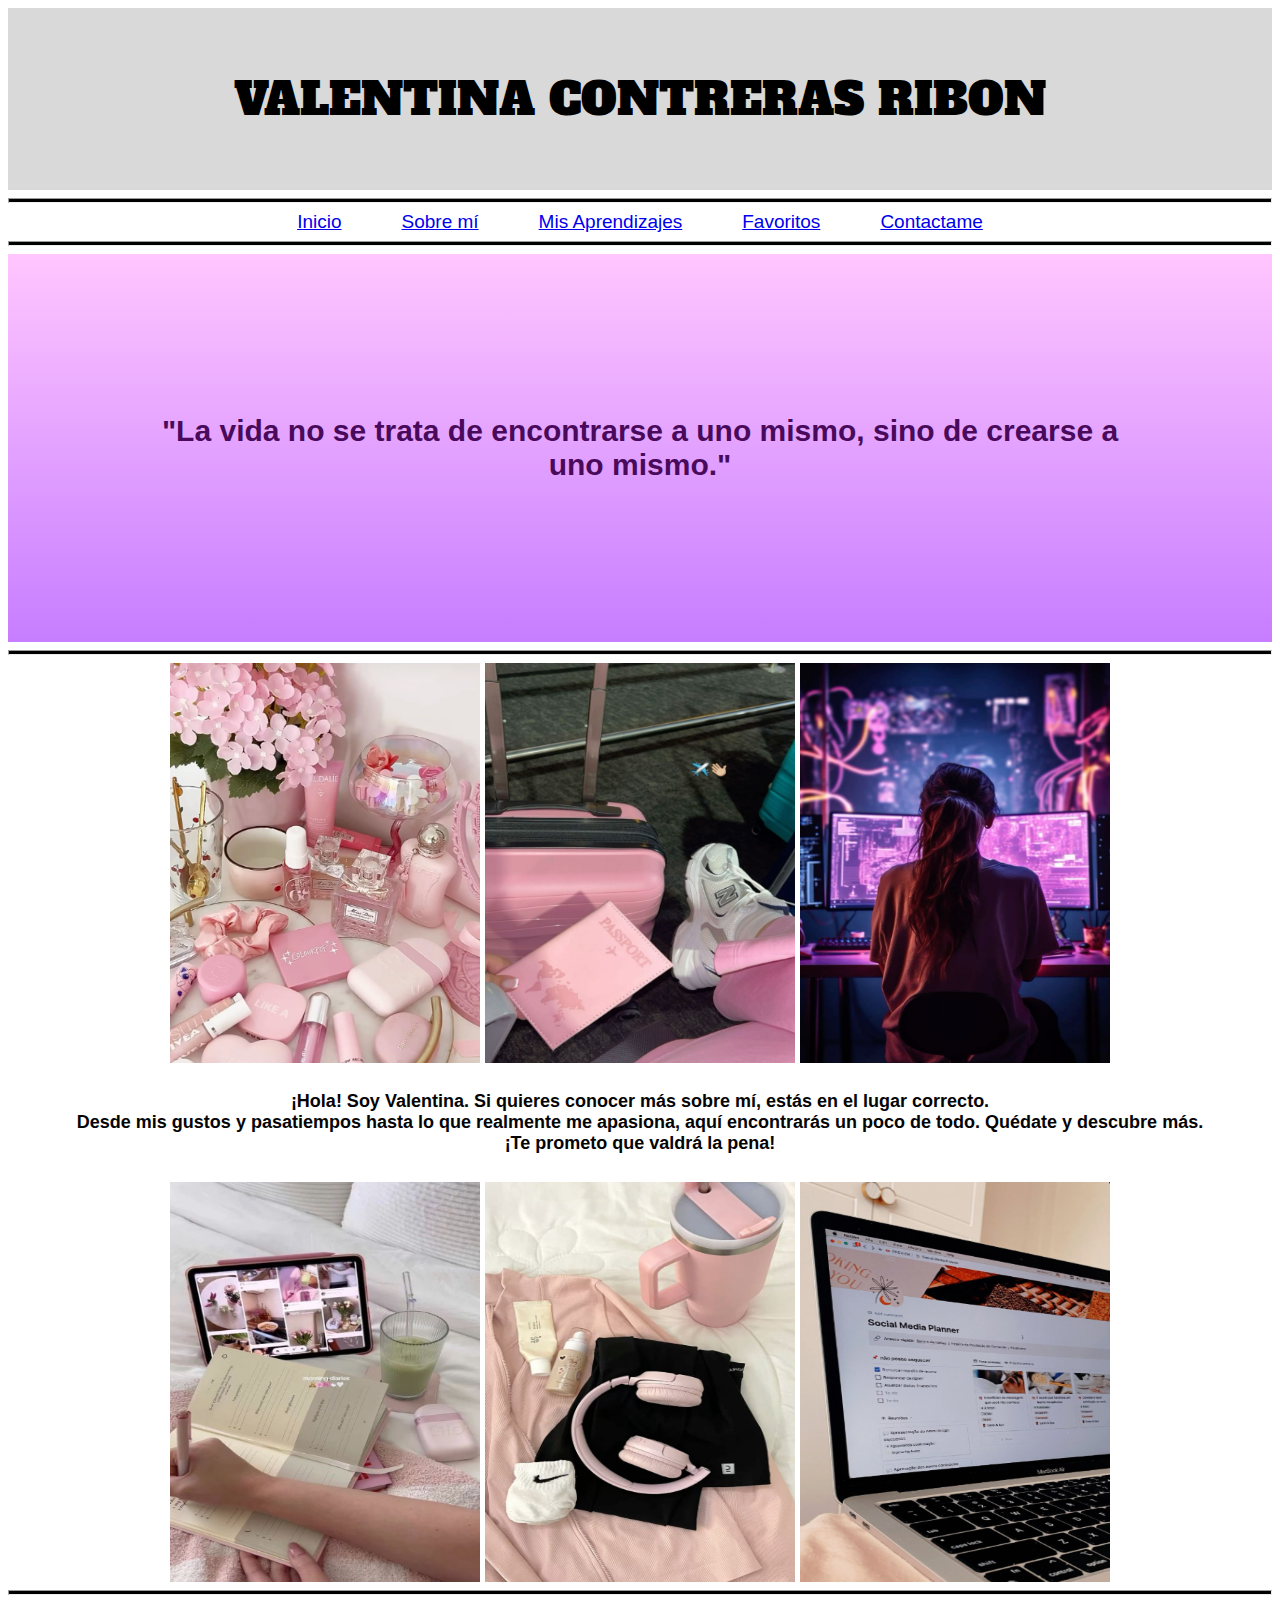
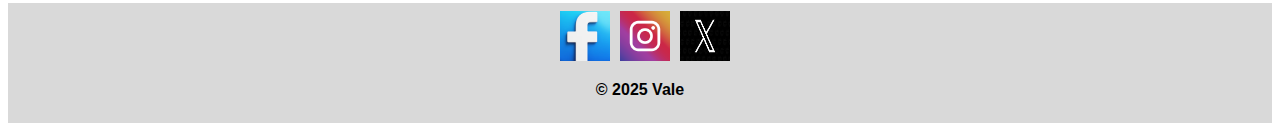
<file: index.html>
<!DOCTYPE html>
<html lang="es">
<head>
    <meta charset="UTF-8">
    <meta name="viewport" content="width=device-width, initial-scale=1.0">
    <title>Detras del código</title>
    <link rel="shortcut icon" href="favicon.ico" type="image/x-icon">
    <link rel="stylesheet" href="style.css">
    <link rel="preconnect" href="https://fonts.googleapis.com">
<link rel="preconnect" href="https://fonts.gstatic.com" crossorigin>
<link href="https://fonts.googleapis.com/css2?family=Alfa+Slab+One&display=swap" rel="stylesheet">
</head>
<body>
    <header>
        <h1 class="alfa-slab-one-regular">VALENTINA CONTRERAS RIBON</h1>
    </header>
    <hr/>
    <nav>
        <a href="#">Inicio</a>
        <a href="sobre-mi.html">Sobre mí</a>
        <a href="aprendizaje.html">Mis Aprendizajes</a>
        <a href="favoritos.html">Favoritos</a>
        <a href="contactame.html">Contactame</a>
    </nav>
    <hr/>
    <aside >
        <div class="fondo">
            <p class="frase">"La vida no se trata de encontrarse a uno mismo, sino de crearse a uno mismo."</p>
        </div>
           
    </aside>
    <hr/>
    <main id="Index"> 
        <section class="galeria">
            <img src="./assets/makeup.PNG" alt="makeup">
            <img src="./assets/viajar.PNG" alt="viajar">
            <img src="./assets/programadora.PNG" alt="programadora">
        </section>
        <p id="Presentacion">
            ¡Hola! Soy Valentina.
            Si quieres conocer más sobre mí, estás en el lugar correcto. 
            <br>
            Desde mis gustos y pasatiempos hasta lo que realmente me apasiona, aquí encontrarás un poco de todo. Quédate y descubre más. 
            <br>
            ¡Te prometo que valdrá la pena! 
        </p>
        <section  class="galeria2">
            <img src="./assets/libro.PNG" alt="libro">
            <img src="./assets/gym.PNG" alt="libro">
            <img src="./assets/blog.PNG" alt="libro">
        </section>
    </main>
    <hr/>
    <footer>
        <div class="pie">
        <a href="https://www.facebook.com/?locale=es_LA">
            <img src="./assets/facebook.png" alt="facebook">
        </a>
           
        <a href="https://www.instagram.com/">
            <img src="./assets/instagram.webp" alt="Instagram">  
        </a>
        <a href="https://x.com/?lang=es">
            <img src="./assets/twitter.jpg" alt="Twitter">
        </a>
        </div>
        <div class="copy">
            <p>&copy; 2025 Vale</p>
        </div> 
    </footer>
</body>
</html>
</file>
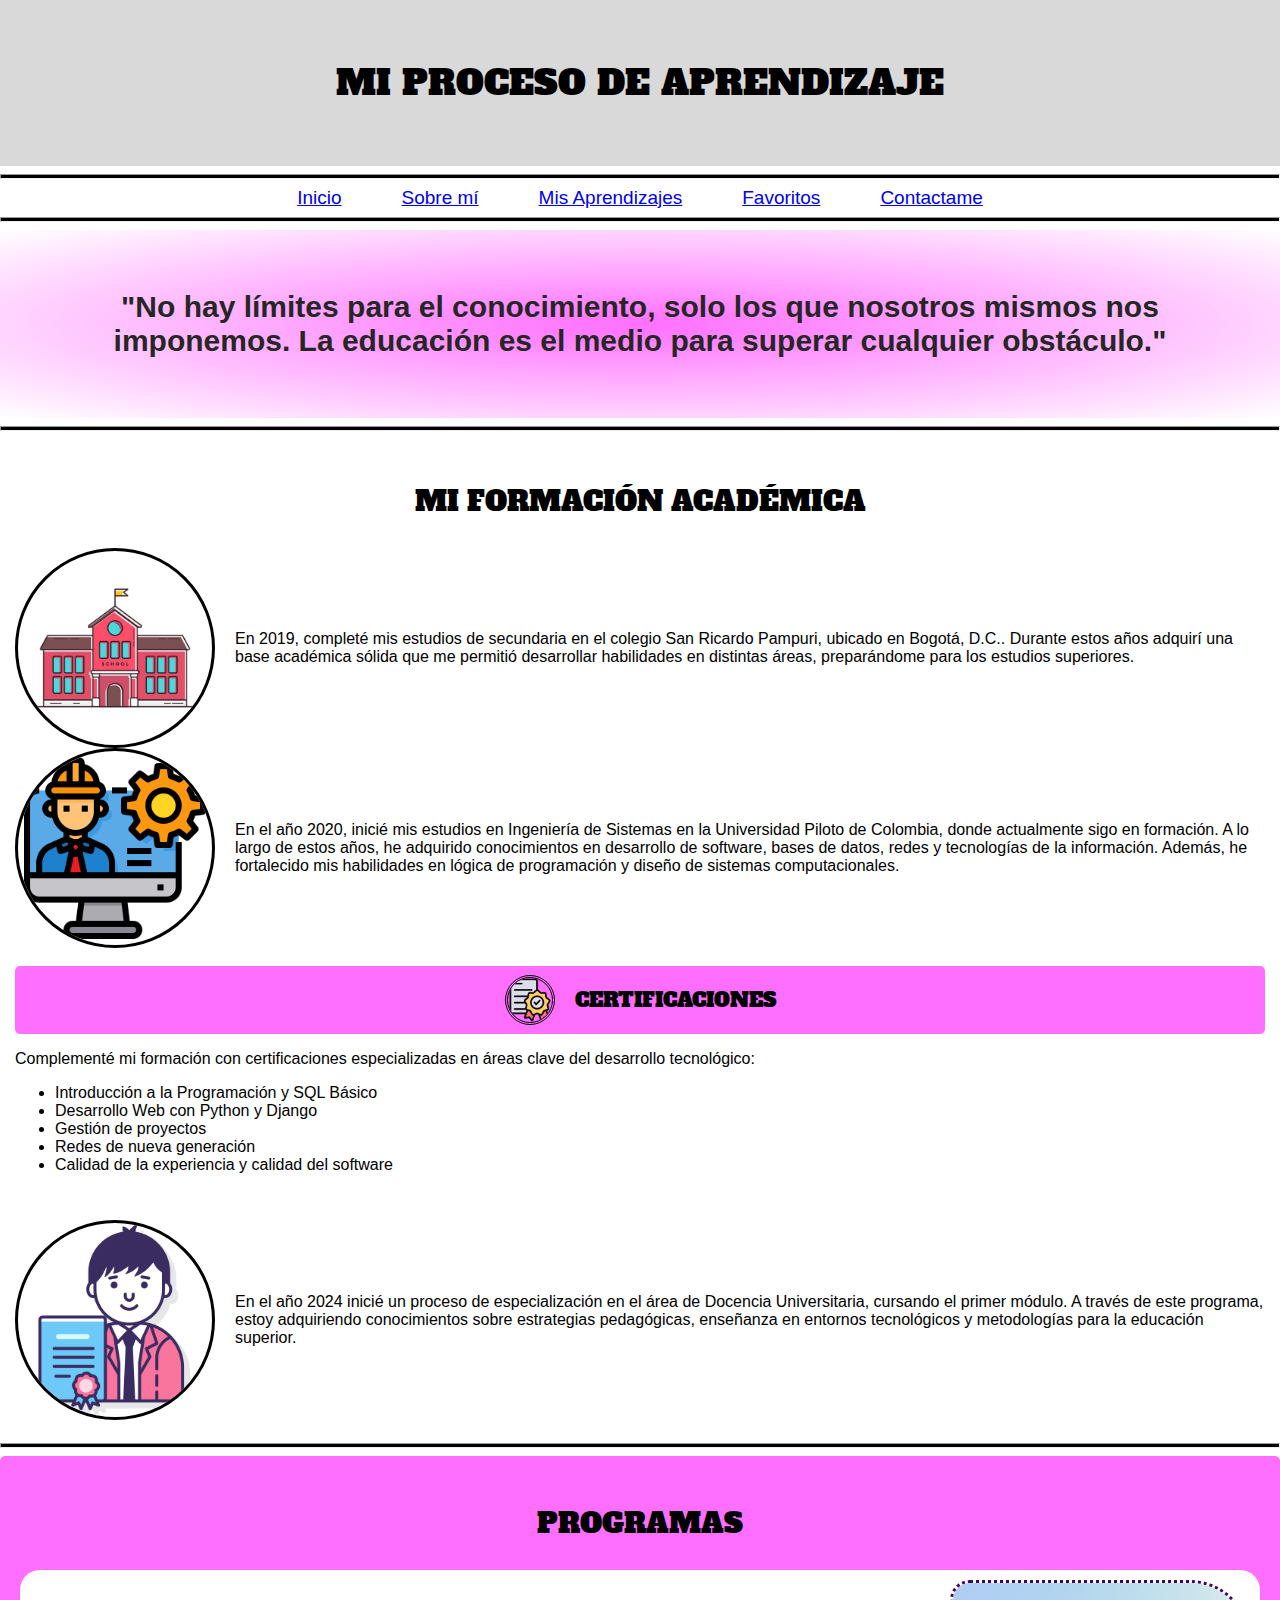
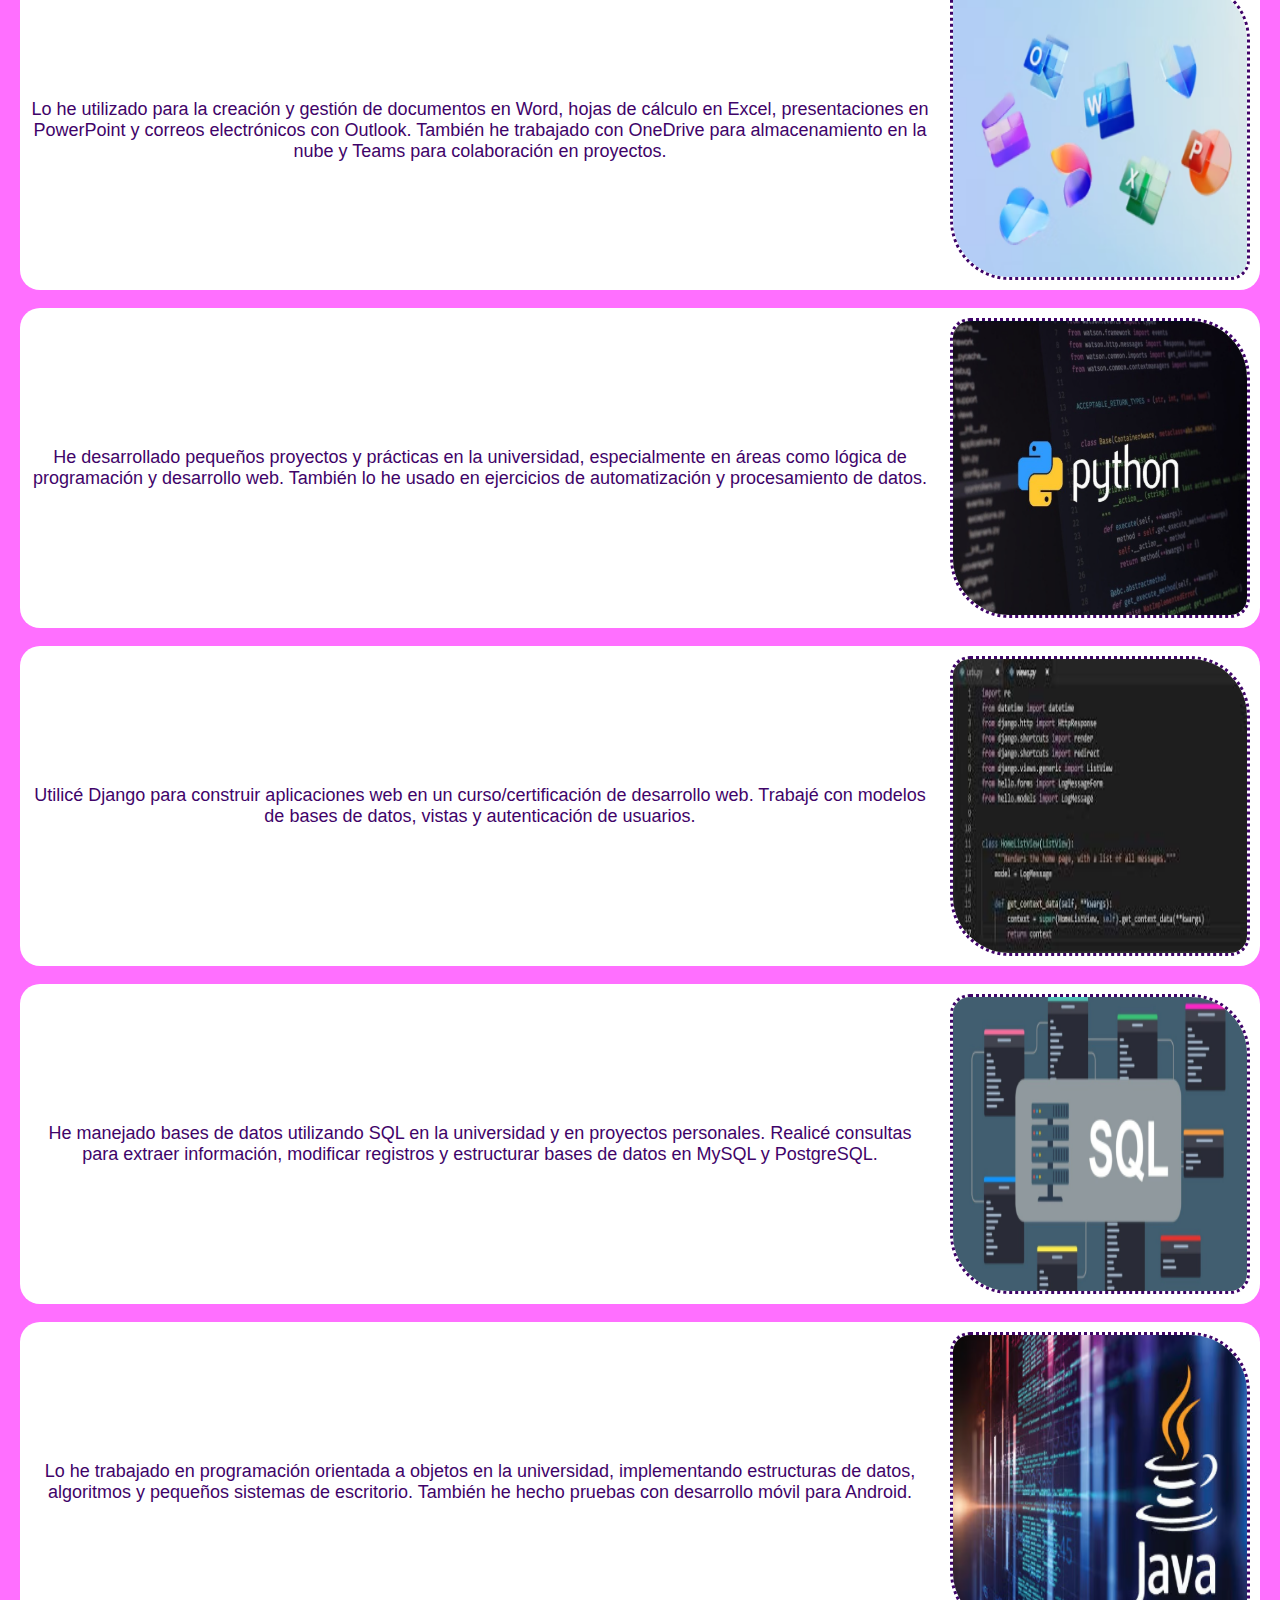
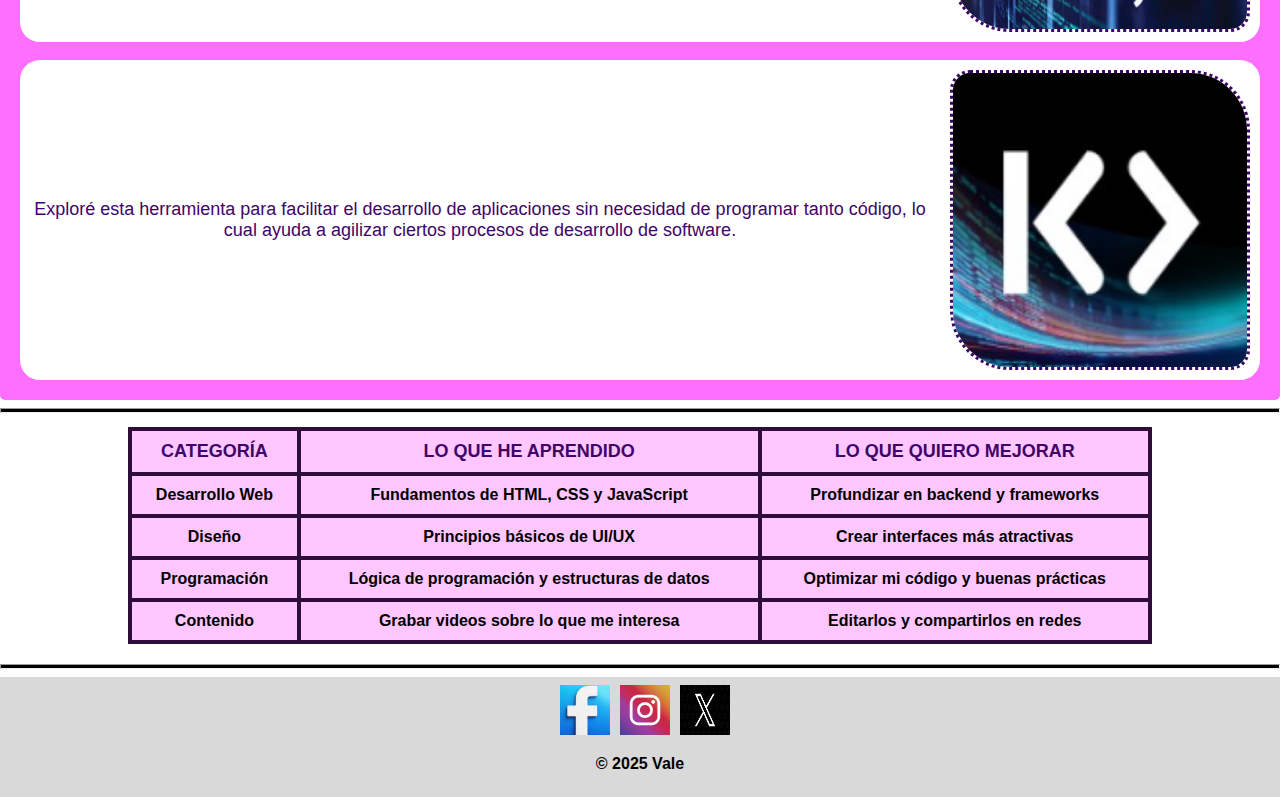
<file: aprendizaje.html>
<!DOCTYPE html>
<html lang="es">
<head>
    <meta charset="UTF-8">
    <meta name="viewport" content="width=device-width, initial-scale=1.0">
    <title>Aprendizaje</title>
    <link rel="shortcut icon" href="favicon.ico" type="image/x-icon">
    <link rel="preconnect" href="https://fonts.googleapis.com">
    <link rel="preconnect" href="https://fonts.gstatic.com" crossorigin>
    <link href="https://fonts.googleapis.com/css2?family=Alfa+Slab+One&display=swap" rel="stylesheet">
    <link rel="stylesheet" href="style.css">
</head>
<body class="aprendizaje">
    <header>
        <h2 class="alfa-slab-one-regular1">MI PROCESO DE APRENDIZAJE</h2>
    </header>
    <hr>
    <nav>
        <a href="index.html">Inicio</a>
        <a href="sobre-mi.html">Sobre mí</a>
        <a href="#">Mis Aprendizajes</a>
        <a href="favoritos.html">Favoritos</a>
        <a href="contactame.html">Contactame</a>
</nav>
    <hr>
    <aside>
        <div class="estudio">
      <!-- <img src="./assets/estudio.jpg" alt="estudio"> -->
      <p class="frase1">"No hay límites para el conocimiento, solo los que nosotros mismos nos imponemos. La educación es el medio para superar cualquier obstáculo."</p>
    </div>
    </aside>
    <hr>
    <main>
        <section class="formacion">
            <h3 class="alfa-slab-one-regular1">MI FORMACIÓN ACADÉMICA</h3>
            <div id="bachillerato">
                <img src="./assets/school.webp" alt="Bachillerato">
                <p>En 2019, completé mis estudios de secundaria en el colegio San Ricardo Pampuri, ubicado en Bogotá, D.C.. Durante estos años adquirí una base académica sólida que me permitió desarrollar habilidades en distintas áreas, preparándome para los estudios superiores.</p>
            </div>
            <div id="inge">
                <img src="./assets/inge.png" alt="inge">
                <p>En el año 2020, inicié mis estudios en Ingeniería de Sistemas en la Universidad Piloto de Colombia, donde actualmente sigo en formación. A lo largo de estos años, he adquirido conocimientos en desarrollo de software, bases de datos, redes y tecnologías de la información. Además, he fortalecido mis habilidades en lógica de programación y diseño de sistemas computacionales.
                </p>
            </div>
            <br>
            <section class="certi">
                <div id="bloque">
                    <img src="./assets/certificado.png" alt="certificado">
                    <p class="alfa-slab-one-regular1">CERTIFICACIONES</p>
                </div>
            </section>
            <div>
                <p>Complementé mi formación con certificaciones especializadas en áreas clave del desarrollo tecnológico:</p>
                <ul>
                    <li>Introducción a la Programación y SQL Básico</li>
                    <li>Desarrollo Web con Python y Django</li>
                    <li> Gestión de proyectos</li>
                    <li>Redes de nueva generación</li>
                    <li>Calidad de la experiencia y calidad del software</li>
                </ul>
            </div>
        </section>
                <div class="espe">
                    <img src="./assets/especializacion.png" alt="especializacion">
                    <p>En el año 2024 inicié un proceso de especialización en el área de Docencia Universitaria, cursando el primer módulo. A través de este programa, estoy adquiriendo conocimientos sobre estrategias pedagógicas, enseñanza en entornos tecnológicos y metodologías para la educación superior.</p>
                </div>  
    </section>
<hr>
    <section class="programas">
        <h3 class="alfa-slab-one-regular1">PROGRAMAS</h3>
        <div id="office">
            <p>Lo he utilizado para la creación y gestión de documentos en Word, hojas de cálculo en Excel, presentaciones en PowerPoint y correos electrónicos con Outlook. También he trabajado con OneDrive para almacenamiento en la nube y Teams para colaboración en proyectos.</p>
            <img src="./assets/office.PNG" alt="office">
        </div>
        <br>
        <div id="python">
            <p>He desarrollado pequeños proyectos y prácticas en la universidad, especialmente en áreas como lógica de programación y desarrollo web. También lo he usado en ejercicios de automatización y procesamiento de datos.</p>
            <img src="./assets/python.PNG" alt="python">
        </div>
        <br>
        <div id="django">
            <p>Utilicé Django para construir aplicaciones web en un curso/certificación de desarrollo web. Trabajé con modelos de bases de datos, vistas y autenticación de usuarios.</p>
            <img src="./assets/django.jpg" alt="django">
        </div>
        <br>
        <div id="sql">
            <p>He manejado bases de datos utilizando SQL en la universidad y en proyectos personales. Realicé consultas para extraer información, modificar registros y estructurar bases de datos en MySQL y PostgreSQL.</p>
            <img src="./assets/sql.PNG" alt="sql">
        </div>
        <br>
        <div id="java">
            <p>Lo he trabajado en programación orientada a objetos en la universidad, implementando estructuras de datos, algoritmos y pequeños sistemas de escritorio. También he hecho pruebas con desarrollo móvil para Android.</p>
            <img src="./assets/java.PNG" alt="java">
        </div>
        <br>
        <div id="kanecode">
            <p>Exploré esta herramienta para facilitar el desarrollo de aplicaciones sin necesidad de programar tanto código, lo cual ayuda a agilizar ciertos procesos de desarrollo de software.</p>
            <img src="./assets/kanecode.PNG" alt="kanecode">
        </div>
</section>
<hr>

<section class="tabla">
    <!-- <h3 class="alfa-slab-one-regular1">EXPLORANDO</h3> -->
    <table>
        <thead>
            <tr>
                <th>CATEGORÍA</th>
                <br>
                <th>LO QUE HE APRENDIDO</th>
                <br>
                <th>LO QUE QUIERO MEJORAR</th>
            </tr>
        </thead>
        <tbody>
            <tr>
                <td>Desarrollo Web</td>
                <td>Fundamentos de HTML, CSS y JavaScript</td>
                <td>Profundizar en backend y frameworks</td>
            </tr>
            <tr>
                <td>Diseño</td>
                <td>Principios básicos de UI/UX</td>
                <td>Crear interfaces más atractivas</td>
            </tr>
            <tr>
                <td>Programación</td>
                <td>Lógica de programación y estructuras de datos</td>
                <td>Optimizar mi código y buenas prácticas</td>
            </tr>
        </tbody>
        <tfoot>
            <tr>
                <td>Contenido</td>
                <td>Grabar videos sobre lo que me interesa</td>
                <td>Editarlos y compartirlos en redes</td>
            </tr>
        </tfoot>
    </table>
    </section>
    </main>
    <hr>
<footer>
    <div class="pie">
    <a href="https://www.facebook.com/?locale=es_LA">
        <img src="./assets/facebook.png" alt="facebook">
    </a>
       
    <a href="https://www.instagram.com/">
        <img src="./assets/instagram.webp" alt="Instagram">  
    </a>
    <a href="https://x.com/?lang=es">
        <img src="./assets/twitter.jpg" alt="Twitter">
    </a>
    </div>
    <div class="copy">
        <p>&copy; 2025 Vale</p>
    </div> 
</footer>
</body>
</html>
</file>
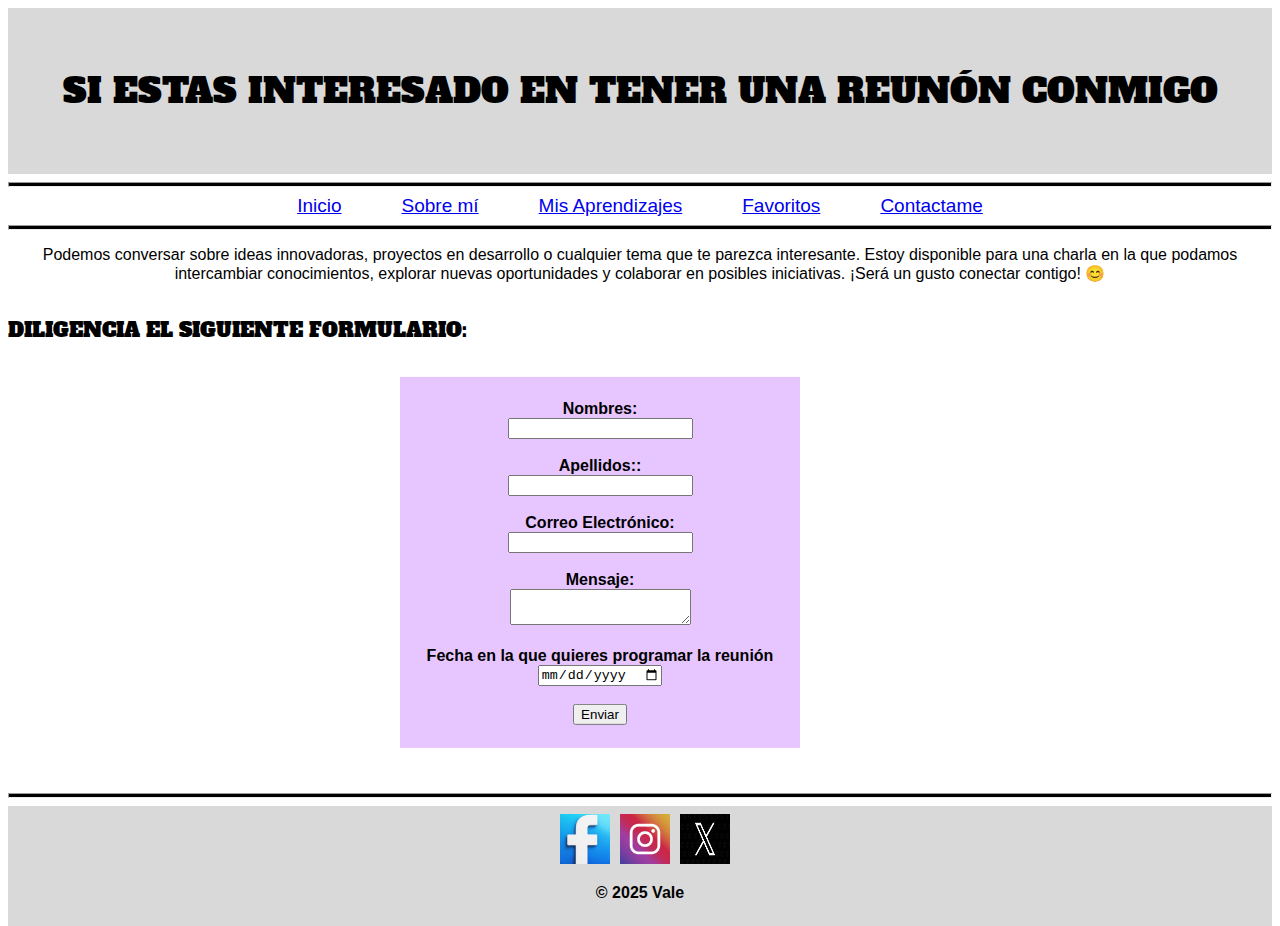
<file: contactame.html>
<!DOCTYPE html>
<html lang="es">
<head>
    <meta charset="UTF-8">
    <meta name="viewport" content="width=device-width, initial-scale=1.0">
    <title>Contactame</title>
    <link rel="shortcut icon" href="favicon.ico" type="image/x-icon">
    <link rel="preconnect" href="https://fonts.googleapis.com">
    <link rel="preconnect" href="https://fonts.gstatic.com" crossorigin>
    <link href="https://fonts.googleapis.com/css2?family=Alfa+Slab+One&display=swap" rel="stylesheet">
    <link rel="stylesheet" href="style.css">
</head>
<body>
    <header>
        <h2 class="alfa-slab-one-regular1">SI ESTAS INTERESADO EN TENER UNA REUNÓN CONMIGO</h2>
    </header>
    <hr>
    <nav>
        <a href="index.html">Inicio</a>
        <a href="sobre-mi.html">Sobre mí</a>
        <a href="aprendizaje.html">Mis Aprendizajes</a>
        <a href="favoritos.html">Favoritos</a>
        <a href="#">Contactame</a>
</nav>
    <hr>
    <main >
        <div class="intro">
            <p>Podemos conversar sobre ideas innovadoras, proyectos en desarrollo o cualquier tema que te parezca interesante. Estoy disponible para una charla en la que podamos intercambiar conocimientos, explorar nuevas oportunidades y colaborar en posibles iniciativas. ¡Será un gusto conectar contigo! 😊</p>
        </div>
        <h5 class="alfa-slab-one-regular1">DILIGENCIA EL SIGUIENTE FORMULARIO:</h5>
        <br>
        <br>
    <form>
        <br>
            <label for="nombre">Nombres:</label>
            <br>
            <input type="text" id="nombre" >
            <br>
            <br>
            <label for="apellido">Apellidos::</label>
            <br>
            <input type="text" id="apellido" >
            <br>
            <br>
            <label for="email">Correo Electrónico:</label>
            <br>
            <input type="email" id="email" required>
            <br>
            <br>
            <label for="mensaje">Mensaje:</label>
            <br>
            <textarea id="mensaje" name="mensaje"></textarea>
            <br>
            <br>
            <label for="fecha"> Fecha en la que quieres programar la reunión</label>
            <br>
            <input type="date" id="fecha" required>
            <br>
            <br>
            <button type="submit">Enviar</button>
            <br>
            <br>
        
    </form>
</main>
<hr>
<footer>
    <div class="pie">
    <a href="https://www.facebook.com/?locale=es_LA">
        <img src="assets/facebook.png" alt="facebook">
    </a>
       
    <a href="https://www.instagram.com/">
        <img src="assets/instagram.webp" alt="Instagram">  
    </a>
    <a href="https://x.com/?lang=es">
        <img src="assets/twitter.jpg" alt="Twitter">
    </a>
    </div>
    <div class="copy">
        <p>&copy; 2025 Vale</p>
    </div> 
</footer>
</body>
</html>
</file>
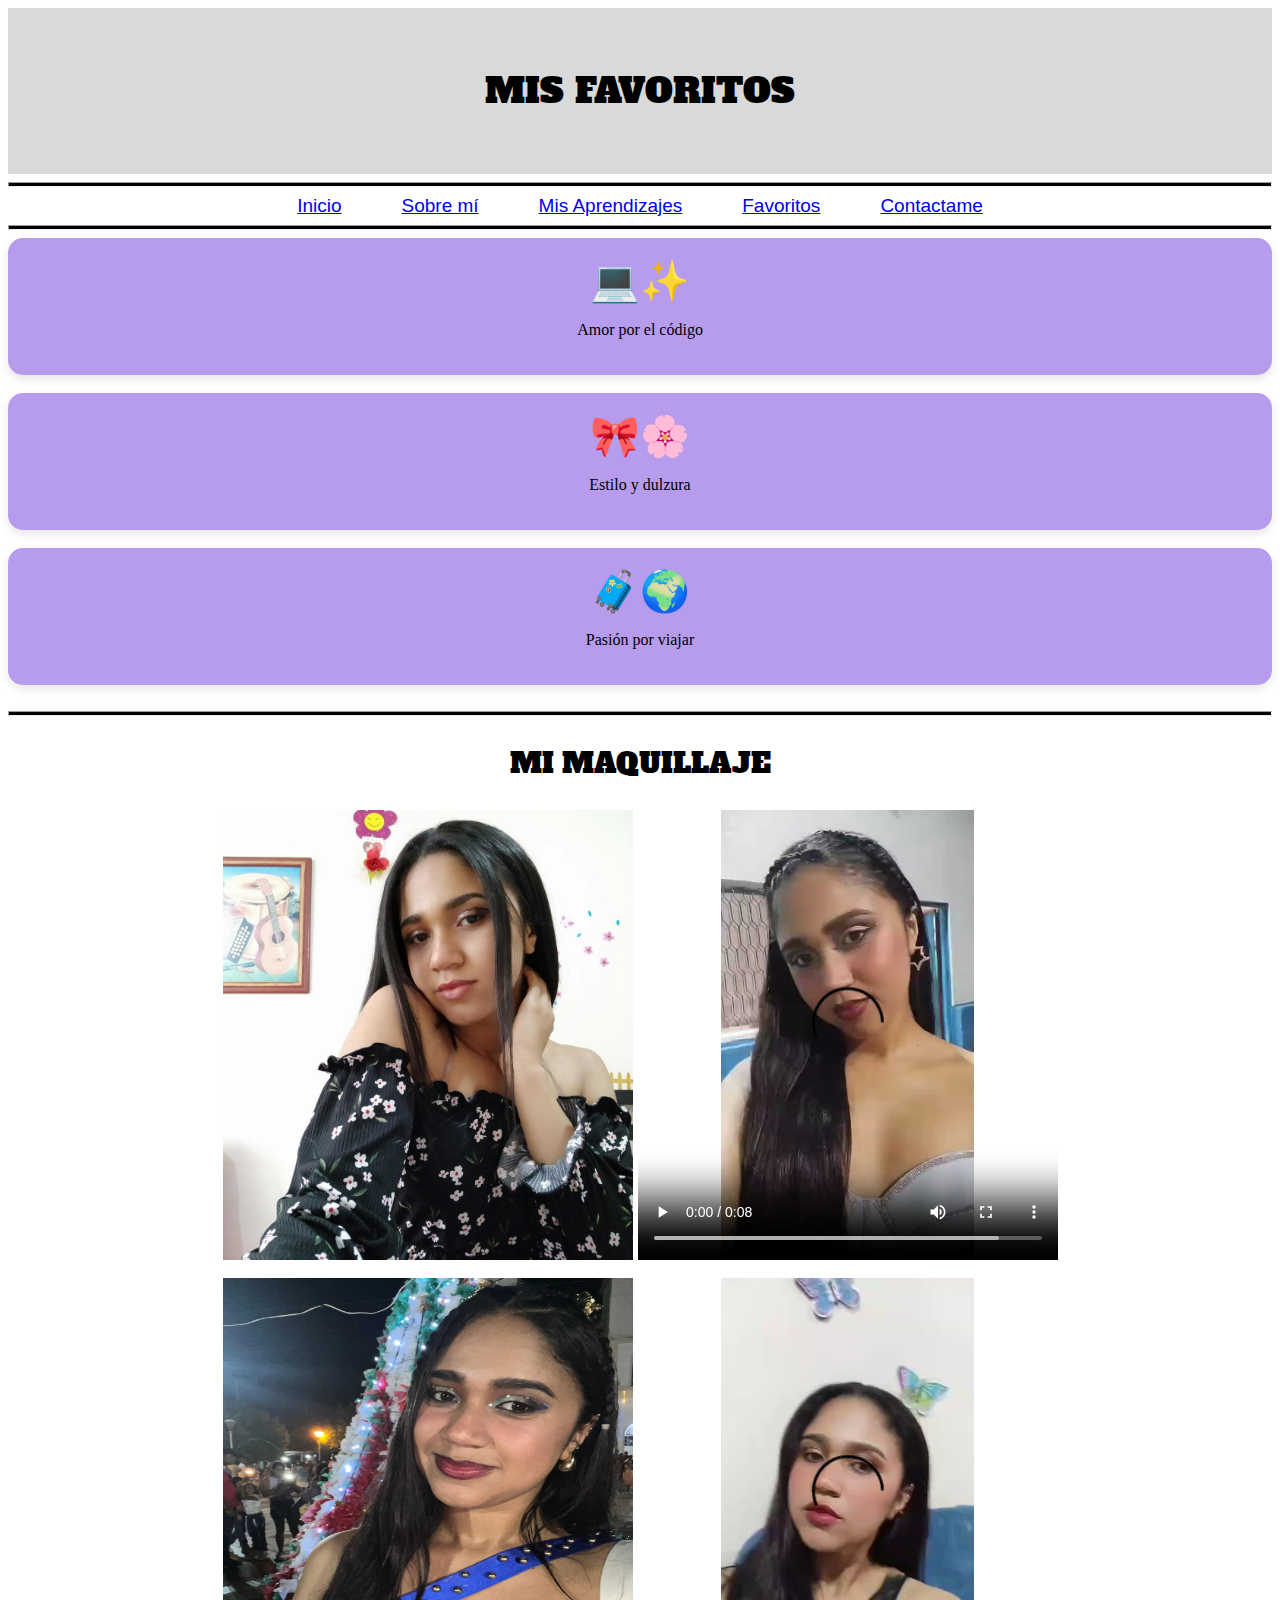
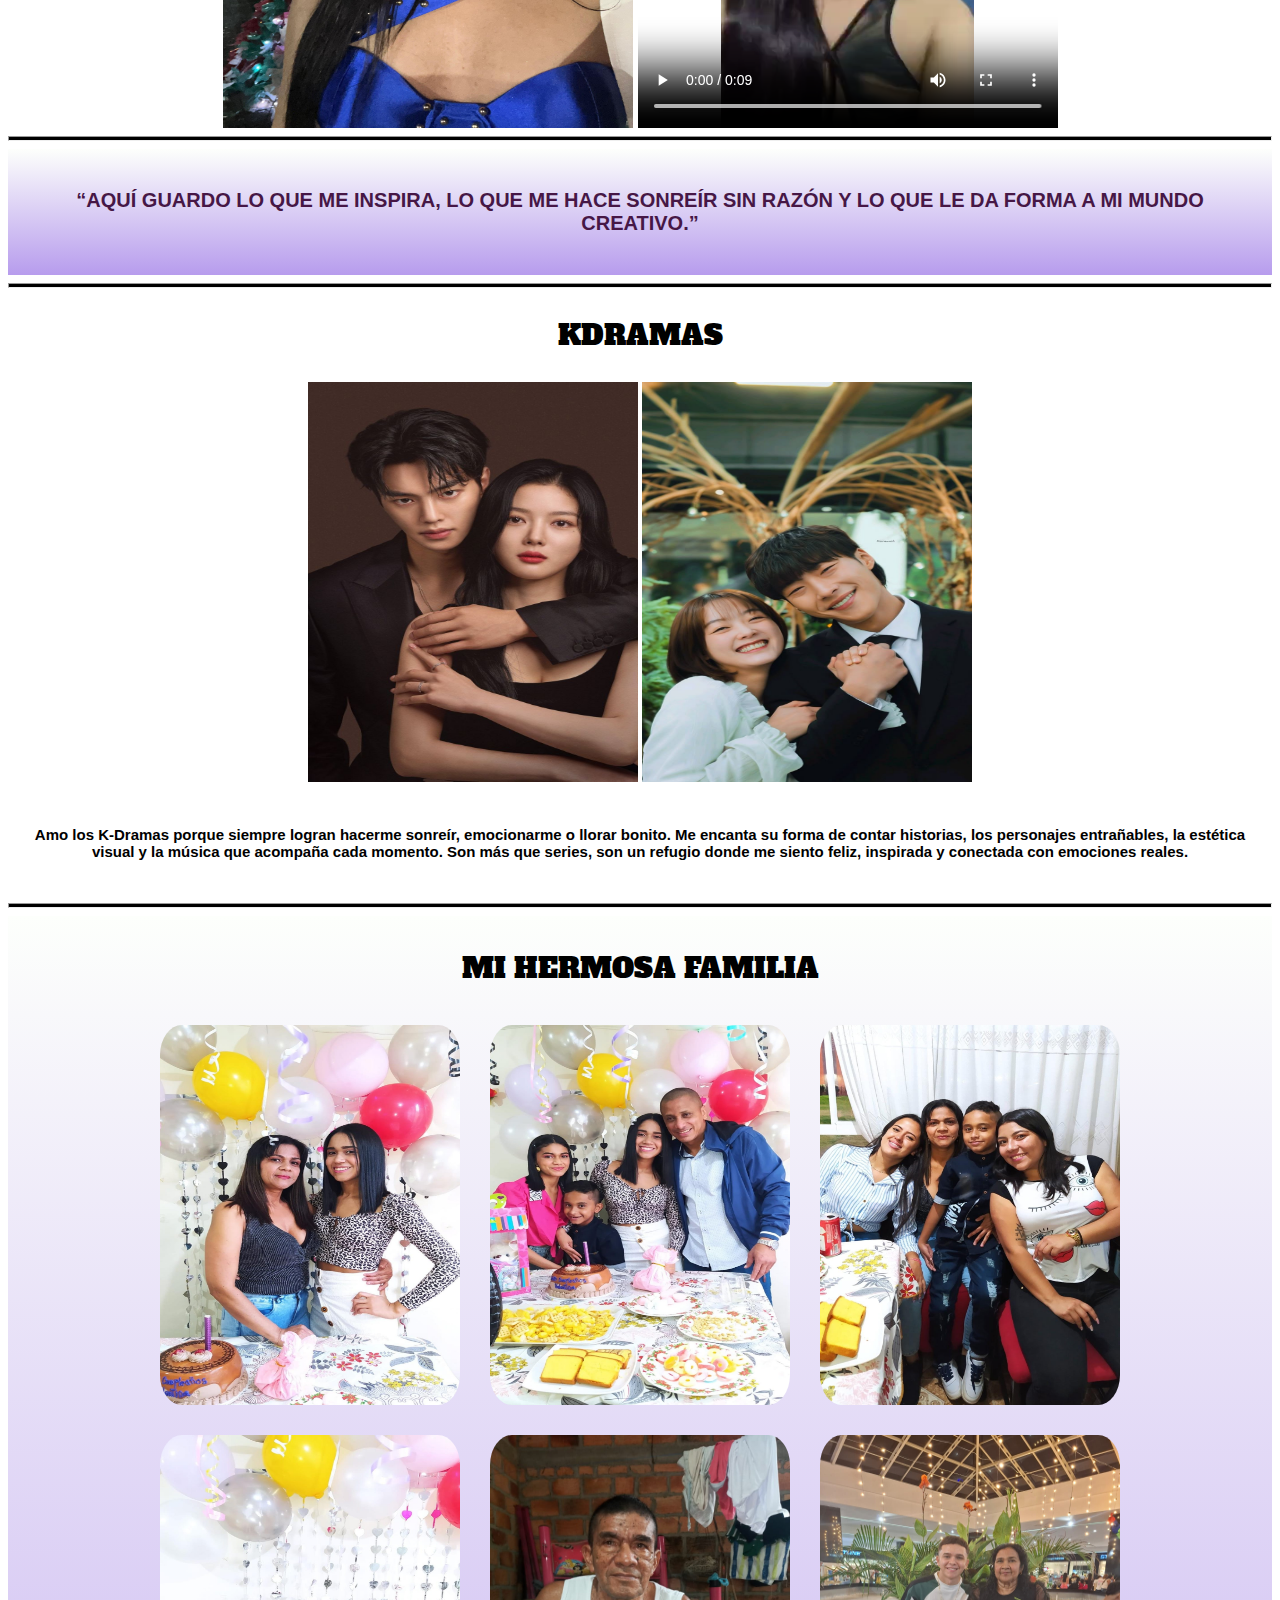
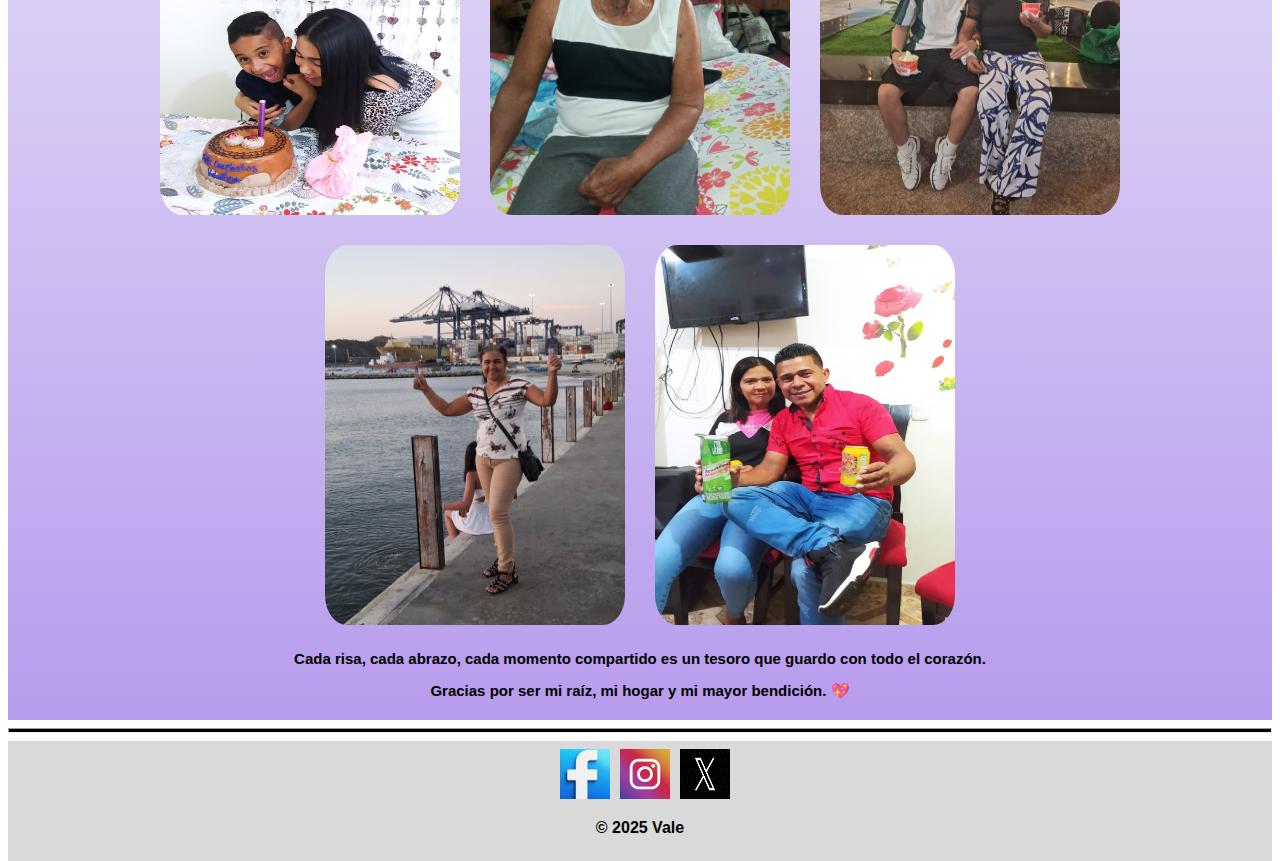
<file: favoritos.html>
<!DOCTYPE html>
<html lang="en">
<head>
    <meta charset="UTF-8">
    <meta name="viewport" content="width=device-width, initial-scale=1.0">
    <title>Favoritos</title>
    <link rel="shortcut icon" href="favicon.ico" type="image/x-icon">
    <link rel="preconnect" href="https://fonts.googleapis.com">
    <link rel="preconnect" href="https://fonts.gstatic.com" crossorigin>
    <link href="https://fonts.googleapis.com/css2?family=Alfa+Slab+One&display=swap" rel="stylesheet">
    <link rel="stylesheet" href="style.css">

</head>
<body>
  <header>
    <h2 class="alfa-slab-one-regular1">MIS FAVORITOS</h2>
</header>
<hr>
<nav>
    <a href="index.html">Inicio</a>
    <a href="sobre-mi.html">Sobre mí</a>
    <a href="aprendizaje.html">Mis Aprendizajes</a>
    <a href="#">Favoritos</a>
    <a href="contactame.html">Contactame</a>
</nav>
<hr>
<main>
  <section class=".misvibes">
    <div class="vibe-box">
      <div class="emoji">💻✨</div>
      <p>Amor por el código</p>
    </div>
    <br>

    <div class="vibe-box">
      <div class="emoji">🎀🌸</div>
      <p>Estilo y dulzura</p>
    </div>
    <br>
    <div class="vibe-box">
      <div class="emoji">🧳🌍</div>
      <p>Pasión por viajar</p>
    </div>
  </section>
  <br>
  <section class="fotos">
   <hr>

 <section class="maquis">
      <h3 class="alfa-slab-one-regular1"> MI MAQUILLAJE </h3>
      <div class="maqui">
        <img src="./assets/item2.jpg" alt="item2">
        <video src="./assets/item3.mp4" alt="item3" controls> 
      </div>
      <br>
      <div class="maqui1">
        <img src="./assets/item4.jpg" alt="item4">
        <video src="./assets/item1.mp4" alt="item1" controls>
      </div>
 </section>
 <hr>

 <div id="fras">
  <p>
    “AQUÍ GUARDO LO QUE ME INSPIRA, LO QUE ME HACE SONREÍR SIN RAZÓN Y LO QUE LE DA FORMA A MI MUNDO CREATIVO.”
  </p>
 </div>
 <hr>
 <h3 class="alfa-slab-one-regular1">KDRAMAS</h3>
 <section class="kdramas">
      <div id="listado">
        <img src="./assets/demon.jpg" alt="demon">
        <img src="./assets/plankton.jpg" alt="plankton">
        <!-- <img src="./assets/beuty.jpg" alt="beuty">
        <img src="./assets/chacha.jpg" alt="chacha">
        <img src="./assets/love.jpg" alt="love">
        <img src="./assets/lluvia.jpg" alt="lluvia"> -->
      </div>
 <div id="fras1">
    <p>Amo los K-Dramas porque siempre logran hacerme sonreír, emocionarme o llorar bonito. Me encanta su forma de contar historias, los personajes entrañables, la estética visual y la música que acompaña cada momento. Son más que series, son un refugio donde me siento feliz, inspirada y conectada con emociones reales.</p>
 </div>
 </section>
    <hr>
    <section class="mifamilia">
      <h3 class="alfa-slab-one-regular1">MI HERMOSA FAMILIA</h3>
        <div id="col">
          <img src="./assets/mami.jpg" alt="mami">
          <img src="./assets/herma.jpg" alt="herma">
          <img src="./assets/amix.jpg" alt="amix">
          <img src="./assets/herma.jpeg" alt="herma">
          <img src="./assets/abue.jpeg" alt="abue">
          <img src="./assets/primi.jpeg" alt="primi">
          <img src="./assets/abueli.jpeg" alt="abueli">
          <img src="./assets/tio.jpeg" alt="tio">
        </div>
 <div id="fami">
  <p>Cada risa, cada abrazo, cada momento compartido es un tesoro que guardo con todo el corazón. </p>
  <p>Gracias por ser mi raíz, mi hogar y mi mayor bendición. 💖</p>
 </div>
    </section>
</main>
<hr>
    <footer>
      <div class="pie">
      <a href="https://www.facebook.com/?locale=es_LA">
          <img src="./assets/facebook.png" alt="facebook">
      </a>
         
      <a href="https://www.instagram.com/">
          <img src="./assets/instagram.webp" alt="Instagram">  
      </a>
      <a href="https://x.com/?lang=es">
          <img src="./assets/twitter.jpg" alt="Twitter">
      </a>
      </div>
      <div class="copy">
          <p>&copy; 2025 Vale</p>
      </div> 
      </footer>
</body>
</html>
</file>
<file: style.css>
/* GLOBALES */
*,
*::before,
*::after {
  box-sizing: border-box;
}

:root{
    --section-background-programas: white;
    --section-background-carrusel:radial-gradient(#d6aefb,#d9d9d9);
    --section-background:linear-gradient(#fdfffc,#b79ced);
    --Titulos: "AlfaSlabOne";
}

html{
    height: 100%;
}
body{
    padding: 0;
    height: 100%;
}
header{
    background-color: #d9d9d9; 
    padding: 30px;
}

main{
    border: 20;
}

hr{
    height: 5px;
    background-color: black;
}

h1{
    font-family:var(--Titulos);
    text-align: center;
    font-size: 40px;
}

h2{
    font-family:var(--Titulos);
    text-align: center;
    font-size: 35px;
}

dt{
    font-weight: 800;

}

tr{ /* Filas pares */
    background-color: #ffc6ff;
}

ul,ol,dl{
    font-family: 'Segoe UI', Tahoma, Geneva, Verdana, sans-serif;
    font-weight: 500;
}

h3{
    font-family:var(--Titulos);
    text-align: center;
    font-size: 28px;
}


caption{
    font-size: 20px;
}

th{
    color: #3f0469;
    font-size: large;
    font-weight: 800;
}
h5{
    font-family:"AlfaSlabOne";
    text-align:left;
    font-size: 20px;
}

nav {
    display: flex;
    justify-content: center; 
    gap: 80px; 
    font-family: 'Segoe UI', Tahoma, Geneva, Verdana, sans-serif;
  } 

  /* Formulario */
form{
    border: 0;
    width: 50%; /* Ajusta el ancho del formulario */
    max-width: 400px; /* Máximo tamaño */
    font-family: 'Segoe UI', Tahoma, Geneva, Verdana, sans-serif;
    transform: translate(-10%, -10%); 
    font-weight: bold;
    background-color: #e7c6ff;
    text-align: center;
    padding: 5px;
    margin: auto;
}

iframe {
    display: block; /* Necesario para que `margin: auto;` funcione */
    margin: auto; /* Centra horizontalmente */
    width: 600px; /* Ajusta el ancho según necesites */
    height: 500px; /* Ajusta la altura */
}

/* Tabla */
table {
    width: 80%; /* Ajusta el ancho de la tabla */
    border-collapse: collapse; /* Une los bordes de las celdas */
    margin: 20px auto; /* Centra la tabla */
    background-color: #f9f9f9; /* Color de fondo */
    text-align: center; /* Centra el texto */
}

th, td {
    border: 4px solid rgb(47, 13, 58); /* Aumenta el grosor del borde */
    padding: 10px; /* Espaciado interno */
    font-weight: bold; /* Si quieres que el texto resalte */
}

  /* GENERALES */
  /* CLASES */

.alfa-slab-one-regular{
    font-family: "Alfa Slab One", serif;
    font-weight: 400;
    font-style: normal;
  }


.alfa-slab-one-regular1{
    font-family: "Alfa Slab One", serif;
    font-weight: 400;
    font-style: normal;
  }

.fondo{
   background-image: linear-gradient(#ffc6ff,#c77dff);
   padding: 130px;
   text-align: center;
   font-family: 'Segoe UI', Tahoma, Geneva, Verdana, sans-serif; 
   font-size: 30px;
   font-weight: bold;
   color: rgb(73, 10, 92);
}

.estudio{
  padding: 30px;
  text-align: center;
  font-family: 'Segoe UI', Tahoma, Geneva, Verdana, sans-serif; 
  font-size: 30px;
  font-weight: bold;
  color: rgb(39, 38, 38);
  background-image:radial-gradient(#ff6fff,#ffffff);
}
  .galeria {
    display: flex;
    flex-wrap: wrap;
    gap: 5px; /* Espacio entre las imágenes */
    justify-content: center;
  }
  
  .galeria2{
    display: flex;
    flex-wrap: wrap;
    gap: 5px; /* Espacio entre las imágenes */
    justify-content: center;
    
  }
  .galeria img{
    width: 380px; /* Ajusta el ancho de las imágenes */
    height: 450px; /
  }
  .galeria2 img{
    width: 380px; /* Ajusta el ancho de las imágenes */
    height: 450px; /
    
  }

footer{
    background-color: #d9d9d9;
    padding: 8px; 
}

.pie{
    display: flex;  /* Alinear elementos en una misma línea o en varias filas */
    justify-content:center; /* Alinear los elementos a la derecha  */
}

.pie img{
    width: 50px; 
    height: 50px; 
    margin-left: 10px; 
}

.copy{
    text-align: center;
    font-weight: bold;
    font-family: 'Segoe UI', Tahoma, Geneva, Verdana, sans-serif;
}

.carrusel{
    display: flex;
    flex-wrap: wrap; /* Permite que las imágenes bajen de línea si no caben */
    gap: 5px; /* Espacio entre imágenes */
    justify-content: center; /* Centra la galería */
    
}
.carrusel{
    background: var(--section-background-carrusel); 
    /* background: linear-gradient(#ffc6ff,#3924b4); */
}
.carrusel img{
    width: 200px; /* Ajusta el ancho de las imágenes */
    height: 400px; 
    border: 5px solid rgb(70, 23, 70);
    border-radius: 5px;
}

.mov,.datos{
    background: #e7c6ff;
    padding: 10px;
    border: 0;
}


.receta{
  padding: 3px;
}
.receta img {
  width: 300px;
  height: 300px;
  border-radius: 15px;
  display: block;
  margin: 0 auto;
}

.receta ol{
  align-items: center;
}

.ingredientes{
  padding: 45px;;
}

.alitas{
  display: block; /* Convierte la imagen en un bloque */
  margin: auto; /* La centra horizontalmente */
  justify-content: center;
  width: 300px; /* Ajusta el tamaño si es necesario */
}

.datos p{
display: flex;
}

.musica {
  padding: 15px;
  display: flex;
  flex-direction: column; /* Asegura que el título y el audio estén en columna */
  align-items: center; /* Centra horizontalmente */
  text-align: center; /* Centra el texto */
  background-color: #e7c6ff;
}

.musica audio {
  margin-top: 10px; /* Espacio entre el título y el audio */
}

.misvideos{
  padding: 25px;
  border: 0;
}

.misvideos h3{
  padding: 0;
  margin: 10px;
}
.misvideos img{
  width: 350px; /* Ajusta el ancho de las imágenes */
  height: 700px;
  border: 5px solid rgb(104, 100, 104);
}
.misvideos video{
  width: 400px; /* Ajusta el ancho de las imágenes */
  height: 700px;
  border: 5px solid rgb(104, 100, 104);
}

.mi-video-fav{
  padding: 20px;
  background-color: #e7c6ff ;
  justify-content: center;
  border: 10px black;
}

.aprendizaje{
  margin: 0;
  padding: 0;  
}

.intro{
  font-family: 'Segoe UI', Tahoma, Geneva, Verdana, sans-serif;
  font-weight: 500;
  text-align: center;
}

.formacion,.espe{
  padding: 15px;
  font-family: 'Segoe UI', Tahoma, Geneva, Verdana, sans-serif;
  font-weight: 500;
}

.formacion img,.espe img{
  width: 300px; 
  height: 300px;
  border-style:solid;
  border-radius:50%;

}

.programas{
  background-color: #ff6fff;
  padding: 20px;
  border-radius: 5px;
}

.tabla{
  font-family: 'Segoe UI', Tahoma, Geneva, Verdana, sans-serif;
  font-weight: 500;
  margin-top: -50px;
  padding-top: 0;
  
}

.certi{
  background-color: #ff6fff;
  border-radius: 5px;

}
.certi img{
   width: 50px;
   height: 50px;
   border-style:double;
}

.creati img{
  width: 1200px;
  height: 350px;
}

.maqui {
  display: flex;
  flex-wrap: wrap;
  gap: 5px; /* Espacio entre las imágenes */
  justify-content: center;
}

.maqui img{
  width: 410px; /* Ajusta el ancho de las imágenes */
  height: 450px; /
}

.maqui video{
  width: 420px;
  height: 450px;
}

.maqui1 {
  display: flex;
  flex-wrap: wrap;
  gap: 5px; /* Espacio entre las imágenes */
  justify-content: center;
}

.maqui1 img{
  width: 410px; /* Ajusta el ancho de las imágenes */
  height: 450px; /
}

.maqui1 video{
  width: 420px;
  height: 450px;
}

.mis-vibes {
  display: grid;
  grid-auto-flow: column; /* hace que las cajas se acomoden horizontalmente */
  grid-auto-columns: minmax(200px, 1fr); /* ancho mínimo de cada tarjeta */
  overflow-x: auto; /* activa scroll horizontal */
  gap: 20px;
  padding: 20px;
}

.vibe-box {
  background: #b79ced;
  padding: 20px;
  border-radius: 15px;
  box-shadow: 0 4px 10px rgba(0,0,0,0.1);
  text-align: center;
  transition: transform 0.3s;
  scroll-snap-align: center; /* se alinea al centro al hacer scroll */
}

.kdramas{
  display: flex;
  flex-wrap: wrap;
  gap: 5px; /* Espacio entre las imágenes */
  justify-content: center;
}

.kdramas img{
  width: 250px;
  height: 400px ;
  transition: transform 0.4s ease;
}

.kdramas img:hover {
  filter: brightness(1.2) saturate(1.3);
}

.mifamilia{
  padding: 5px;
  background:var(--section-background);
}

.vibe-box:hover {
  transform: scale(1.05);
}

.emoji {
  font-size: 40px;
}

/* ID */
#Presentacion{
  color: rgb(5, 4, 4); /* Color del texto */
  font-size: 18px; /* Tamaño del texto */
  font-weight: bold;
  text-align: center;
  padding: 10px;
  border-radius: 5px;
  font-family: 'Segoe UI', Tahoma, Geneva, Verdana, sans-serif;
}

#motivacion{
    padding-left: 4px;
}

#motivacion, #maquillaje, #asmr,#comu,#viaje{
    font-family: 'Segoe UI', Tahoma, Geneva, Verdana, sans-serif;
    font-weight: 500;
}

#maquillaje,#asmr ,#comu ,#viaje   {
    display: flex; /* Alinea los elementos en una fila */
    align-items: center; /* Alinea la imagen y el texto al centro verticalmente */
    gap: 20px; /* Espacio entre la imagen y el texto */   
    text-align: center;
    color: #3f0469;
    font-size: 18px;
    background-color: white;
    border-radius: 20px;
    padding: 10px;
}

#maquillaje img,#asmr img,#comu img,#viaje img {
    width: 300px; /* Ajusta el tamaño de la imagen según sea necesario */
    height: 300px;
    border-style:dotted;
    border-radius:20px 40px;
}

#maquillaje p, #asmr p,#comu p,#viaje p{
    flex: 1; /* Permite que el texto ocupe el espacio restante */
}

#bloque{
    font-size: 20px;
}


#office,#python ,#django,#sql,#java,#kanecode  {
    display: flex; /* Alinea los elementos en una fila */
    align-items: center; /* Alinea la imagen y el texto al centro verticalmente */
    gap: 20px; /* Espacio entre la imagen y el texto */
    font-family: 'Segoe UI', Tahoma, Geneva, Verdana, sans-serif;
    font-size: 18px;
    font-weight: 500;
    text-align: center;
    color: #3f0469;
    background-color:var(--section-background-programas);
    border-radius: 20px;
    padding: 10px;
}

#office img,#python img ,#django img,#sql img,#java img,#kanecode img {
    width: 300px; /* Ajusta el tamaño de la imagen según sea necesario */
    height: 300px;
    border-style:dotted;
    border-radius:20px 60px;
}

#office p,#python p,#django p,#sql p,#java p,#kanecode p {
    flex: 1; /* Permite que el texto ocupe el espacio restante */
}

#bachillerato,#inge,.espe{
    display: flex; /* Alinea los elementos en una fila */
    align-items: center; /* Alinea la imagen y el texto al centro verticalmente */
    gap: 20px; /* Espacio entre la imagen y el texto */
}

#bachillerato img,#inge img,.espe img{
    width: 200px; /* Ajusta el tamaño de la imagen según sea necesario */
    height: 200px;
}

#bachillerato p,#inge p,.espe p{
    flex: 1; /* Permite que el texto ocupe el espacio restante */
}

#bloque{
    display: flex; /* Alinea los elementos en una fila */
    align-items: center; /* Alinea la imagen y el texto al centro verticalmente */
    gap: 20px; /* Espacio entre la imagen y el texto */
    align-items: center;
    justify-content: center;
    border-radius: 15%;
}

#fras{
    text-align: center;
    font-family: 'Segoe UI', Tahoma, Geneva, Verdana, sans-serif;
    font-size: 20px;
    color: rgb(70, 23, 70);
    font-weight: bold;
    padding: 20px;
    background: var(--section-background);
}

  
  #fras1{
    text-align: center;
    font-family: 'Segoe UI', Tahoma, Geneva, Verdana, sans-serif;
    font-size: 15px;
    font-weight: bold;
    padding: 20px;
}


#col{
display: flex;
flex-wrap: wrap;
gap: 10px;
flex-direction: row;
justify-content: center;
}

#col img{
   width: 300px;
    height: 400px;
    padding: 10px; 
    transition: transform 0.4s ease;
    border-radius: 10%;
   
}

#col img:hover {
    transform: translateY(-10px);
  }

#fami{
    text-align: center;
    font-family: 'Segoe UI', Tahoma, Geneva, Verdana, sans-serif;
    font-size: 15px;
    font-weight: bold;
}

@media screen and (min-width: 576px) {
      /* ETIQUETAS GLOBALES */
    nav{
      font-size: 12px;
      gap: 60px; 
      }
      
    iframe {
      width: 500px; 
      height: 500px; 
    }
      
    .misvideos img{
      width: 500px; 
      height: 800px;
      border: 5px solid rgb(104, 100, 104);
    }
    
    .misvideos video{
      width: 500px; 
      height: 800px;
      border: 5px solid rgb(104, 100, 104);
    }
    
    .misvideos{
      padding: 25px;
      text-align: center;
    }

    .carrusel img{
      width: 300px;
    }

    /* ID */
    #col img{
      width: 320px;
      border-radius: 10%;
      
   }

 }
 


@media screen and (min-width: 768px) {
  /* ETIQUETAS GLOBALES */
  header{
      background-color: #d9d9d9; 
      padding: auto;
  }
  
  nav{
    font-size: 15px;
    gap: 60px; 
   }

  header h1{
      font-size: 45px;
  }
  
  hr{
      width: auto;
  }

  form{
      border: 0;
      width: 50%; /* Ajusta el ancho del formulario */
      max-width: 400px; /* Máximo tamaño */
      font-family: 'Segoe UI', Tahoma, Geneva, Verdana, sans-serif;
      transform: translate(-10%, -10%); 
      font-weight: bold;
      background-color: #e7c6ff;
      text-align: center;
      padding: 5px;
      margin: auto;
  }

    /* CLASES */
  .galeria,.galeria2 {
      display: flex;
      flex-wrap: wrap;
      gap: 5px; /* Espacio entre las imágenes */
      justify-content: center;
  }
    
  .galeria img,.galeria2 img{
      width: 240px; /* Ajusta el ancho de las imágenes */
      height: 400px; /
    }  

  .misvideos img{
      width: 550px; 
      height: 800px;
      border: 5px solid rgb(104, 100, 104);
  }
  
  .misvideos video{
      width: 550px; 
      height: 800px;
      border: 5px solid rgb(104, 100, 104);
  }

  .misvideos{
      padding: 25px;
      text-align: center;
  }

  .estudio img{
    width: 790px; /* Ajusta el ancho de las imágenes */
    height: 900px;
  }
  
  .kdramas{
      display: flex;
      flex-wrap: wrap; /* Permite que las imágenes bajen de línea si no caben */
      gap: 5px; /* Espacio entre imágenes */
      text-align: center;
    }
      
  .kdramas img{
      width: 310px;
      height: 400px ;
      }

}

@media screen and (min-width: 992px) {
  /* GLOBALES */
  nav{
    font-size: 19px;
    gap: 60px; 
   }

  /* CLASES */
  .galeria,.galeria2 {
      display: flex;
      flex-wrap: wrap;
      gap: 5px; /* Espacio entre las imágenes */
      justify-content: center;
    }
    
  .galeria img,.galeria2 img{
      width: 310px; /* Ajusta el ancho de las imágenes */
      height: 400px; /
    }

  .carrusel img{
      width: 340px; /* Ajusta el ancho de las imágenes */
      height: 400px; 
      border: 5px solid rgb(70, 23, 70);
      border-radius: 5px;
  }

  .kdramas img{
      width: 330px;
      height: 400px ;
      }

  .estudio img{
        width: 995px; /* Ajusta el ancho de las imágenes */
        height: 700px;
    }

  .misvideos img{
      width: 300px; 
      height: 550px;
      border: 5px solid rgb(104, 100, 104);
  }

  .misvideos video{
      width: 300px; 
      height: 550px;
      border: 5px solid rgb(104, 100, 104);
  }
}
</file>
